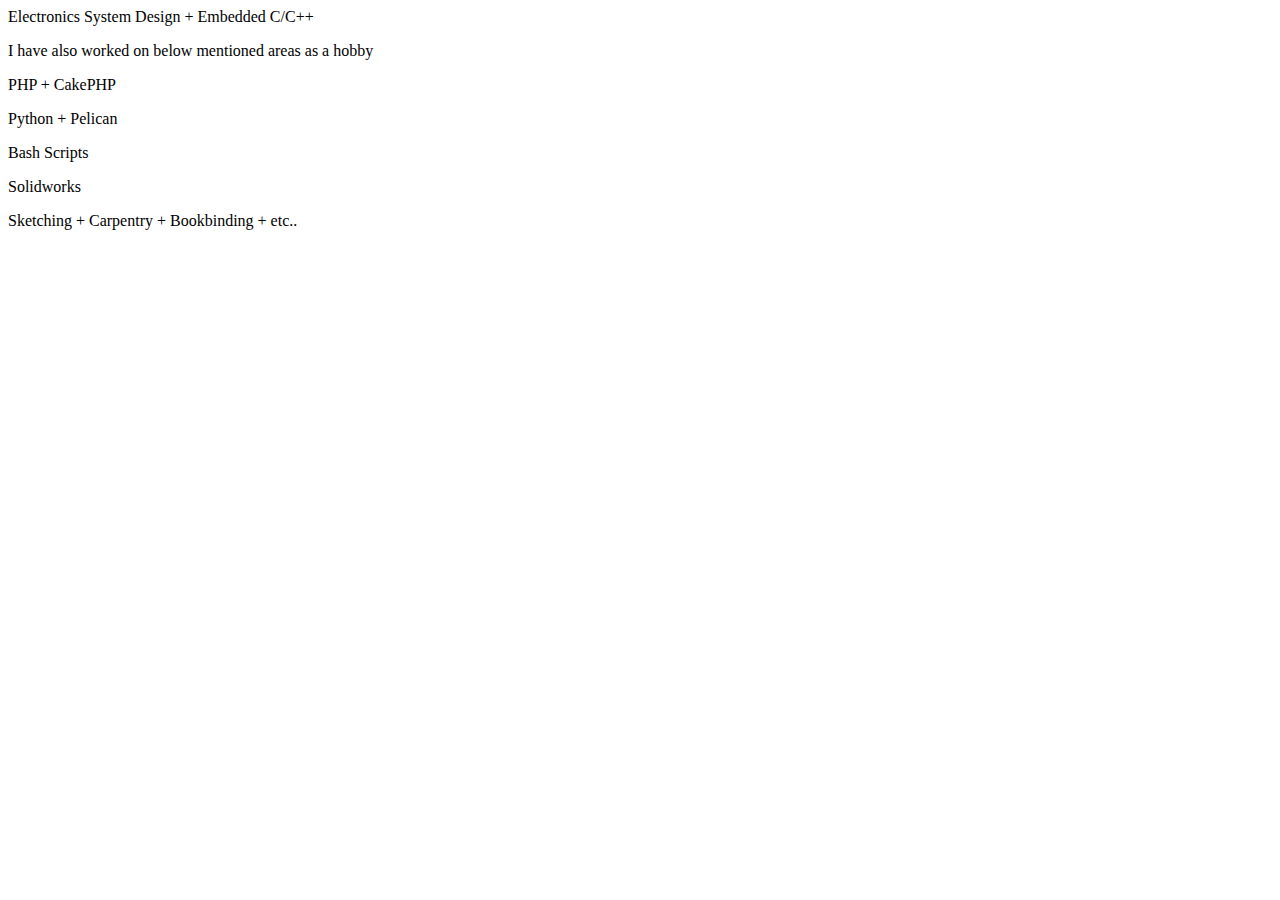
<file: content/skill.html>
<html>
<head>
    <title>skill</title>
    <meta name="RENDER_MULTIPLE" content="Yes" />
    <meta name="save_as" content="index2.html" />
    <meta name="url" content="index2.html" />
</head>
<body>
    <p class="skill-text">Electronics System Design + Embedded C/C++</p>
    <p>I have also worked on below mentioned areas as a hobby</p>
    <p class="skill-text">PHP + CakePHP</p>
    <p class="skill-text">Python + Pelican</p>
    <p class="skill-text">Bash Scripts</p>
    <p class="skill-text">Solidworks</p>
    <p class="skill-text">Sketching + Carpentry + Bookbinding + etc..</p>
</body>
</html>
</file>
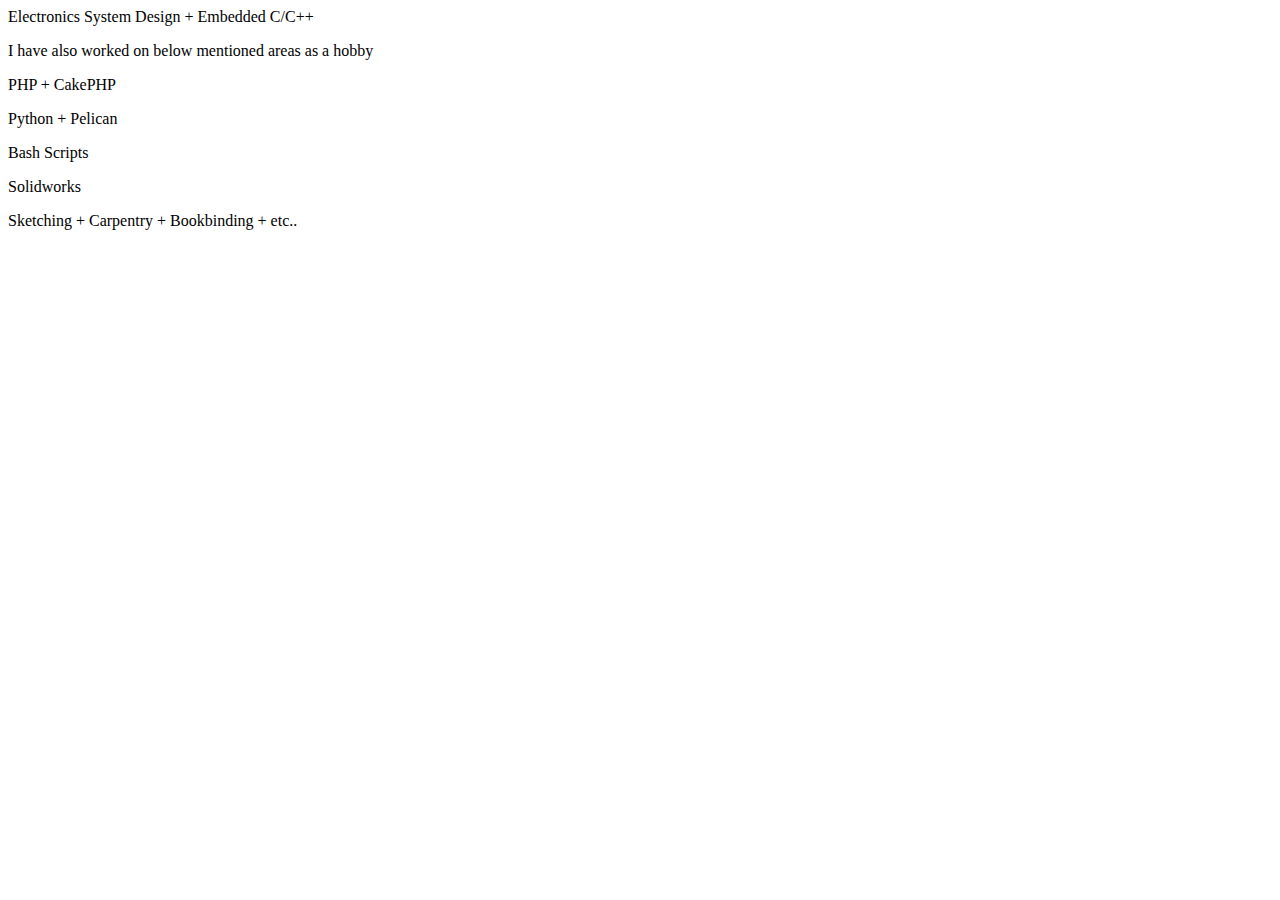
<file: content/pages/index/skill.html>
<html>
<head>
    <title>skill</title>
    <meta name="RENDER_MULTIPLE" content="Yes" />
    <meta name="Template" content="main" />
    <meta name="save_as" content="index.html" />
</head>
<body>
    <p class="skill-text">Electronics System Design + Embedded C/C++</p>
    <p>I have also worked on below mentioned areas as a hobby</p>
    <p class="skill-text">PHP + CakePHP</p>
    <p class="skill-text">Python + Pelican</p>
    <p class="skill-text">Bash Scripts</p>
    <p class="skill-text">Solidworks</p>
    <p class="skill-text">Sketching + Carpentry + Bookbinding + etc..</p>
</body>
</html>
</file>
